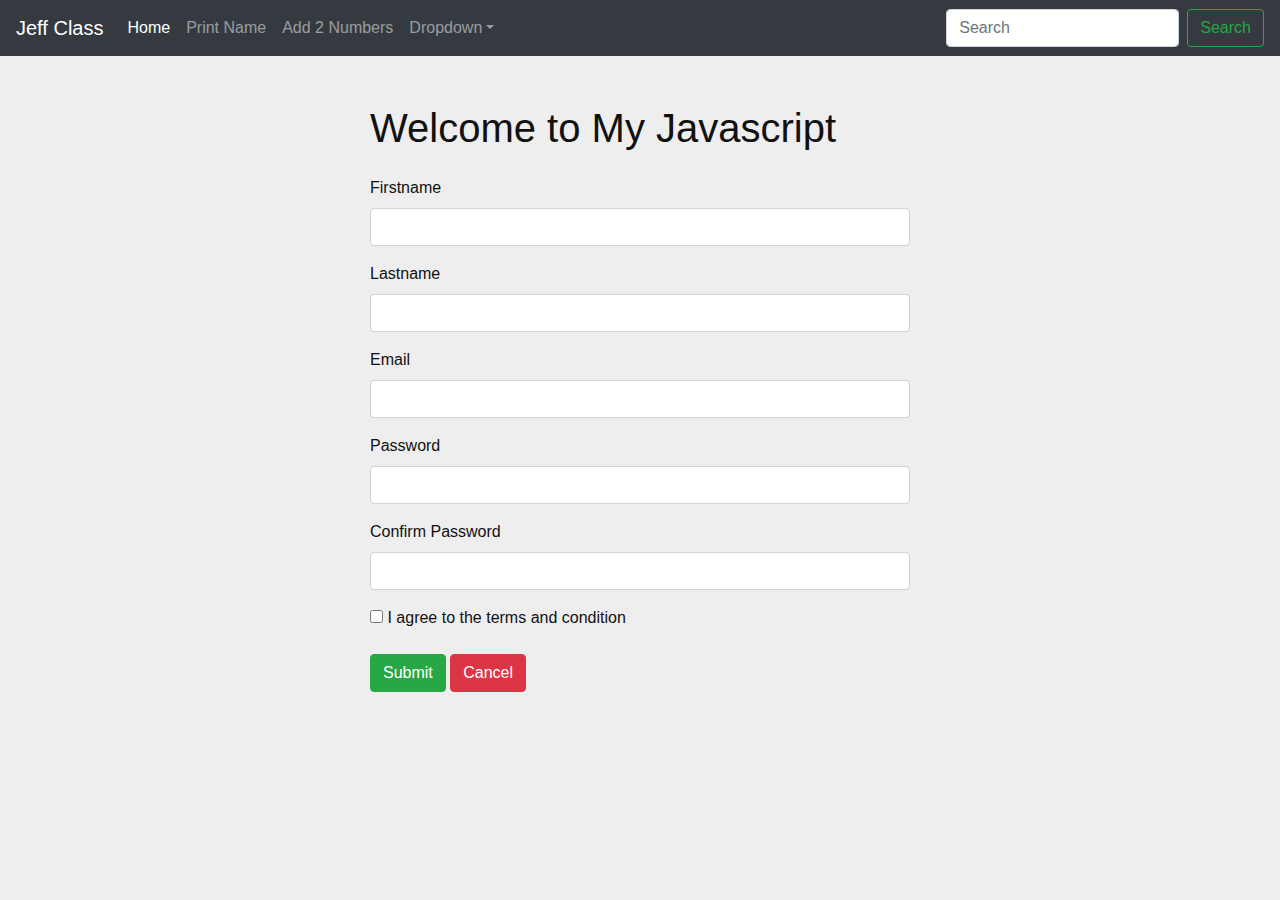
<file: index.html>
<!DOCTYPE html>
<html lang="en">
  <head>
    <meta charset="UTF-8" />
    <meta name="viewport" content="width=device-width, initial-scale=1.0" />
    <title>Javascript Class</title>
    <link
      rel="stylesheet"
      href="https://stackpath.bootstrapcdn.com/bootstrap/4.5.2/css/bootstrap.min.css"
    />
    <link rel="stylesheet" href="css/style.css" />
  </head>
  <body>
    <div>
      <nav class="navbar navbar-expand-sm navbar-dark bg-dark">
        <a class="navbar-brand" href="#">Jeff Class</a>
        <button
          class="navbar-toggler d-lg-none"
          type="button"
          data-toggle="collapse"
          data-target="#collapsibleNavId"
          aria-controls="collapsibleNavId"
          aria-expanded="false"
          aria-label="Toggle navigation"
        ></button>
        <div class="collapse navbar-collapse" id="collapsibleNavId">
          <ul class="navbar-nav mr-auto mt-2 mt-lg-0">
            <li class="nav-item active">
              <a class="nav-link" href="index.html"
                >Home <span class="sr-only">(current)</span></a
              >
            </li>
            <li class="nav-item">
              <a class="nav-link" href="printname.html">Print Name</a>
            </li>
            <li class="nav-item">
              <a class="nav-link" href="add2numbers.html">Add 2 Numbers</a>
            </li>
            <li class="nav-item dropdown">
              <a
                class="nav-link dropdown-toggle"
                href="#"
                id="dropdownId"
                data-toggle="dropdown"
                aria-haspopup="true"
                aria-expanded="false"
                >Dropdown</a
              >
              <div class="dropdown-menu" aria-labelledby="dropdownId">
                <a class="dropdown-item" href="#">Action 1</a>
                <a class="dropdown-item" href="#">Action 2</a>
              </div>
            </li>
          </ul>
          <form class="form-inline my-2 my-lg-0">
            <input
              class="form-control mr-sm-2"
              type="text"
              placeholder="Search"
            />
            <button class="btn btn-outline-success my-2 my-sm-0" type="submit">
              Search
            </button>
          </form>
        </div>
      </nav>
    </div>
    <div class="container">
      <div class="row">
        <div class="col-md-6 offset-md-3 mt-5">
          <h1 class="mb-4">Welcome to My Javascript</h1>
          <form action="">
            <div class="form-group">
              <label for="firstname">Firstname</label>
              <input type="text" class="form-control" name="firstname" />
            </div>
            <div class="form-group">
              <label for="lastname">Lastname</label>
              <input type="text" class="form-control" name="lastname" />
            </div>
            <div class="form-group">
              <label for="email">Email</label>
              <input type="email" class="form-control" name="email" />
            </div>

            <div class="form-group">
              <label for="password">Password</label>
              <input type="password" class="form-control" name="password" />
            </div>
            <div class="form-group">
              <label for="cpassword">Confirm Password</label>
              <input type="password" class="form-control" name="cpassword" />
            </div>

            <div class="form-group">
              <input type="checkbox" name="agree" />
              <label for="agree">I agree to the terms and condition</label>
            </div>

            <div class="form-group">
              <input type="submit" value="Submit" class="btn btn-success" />
              <input type="reset" value="Cancel" class="btn btn-danger" />
            </div>
          </form>
        </div>
      </div>
    </div>
  </body>
</html>
</file>
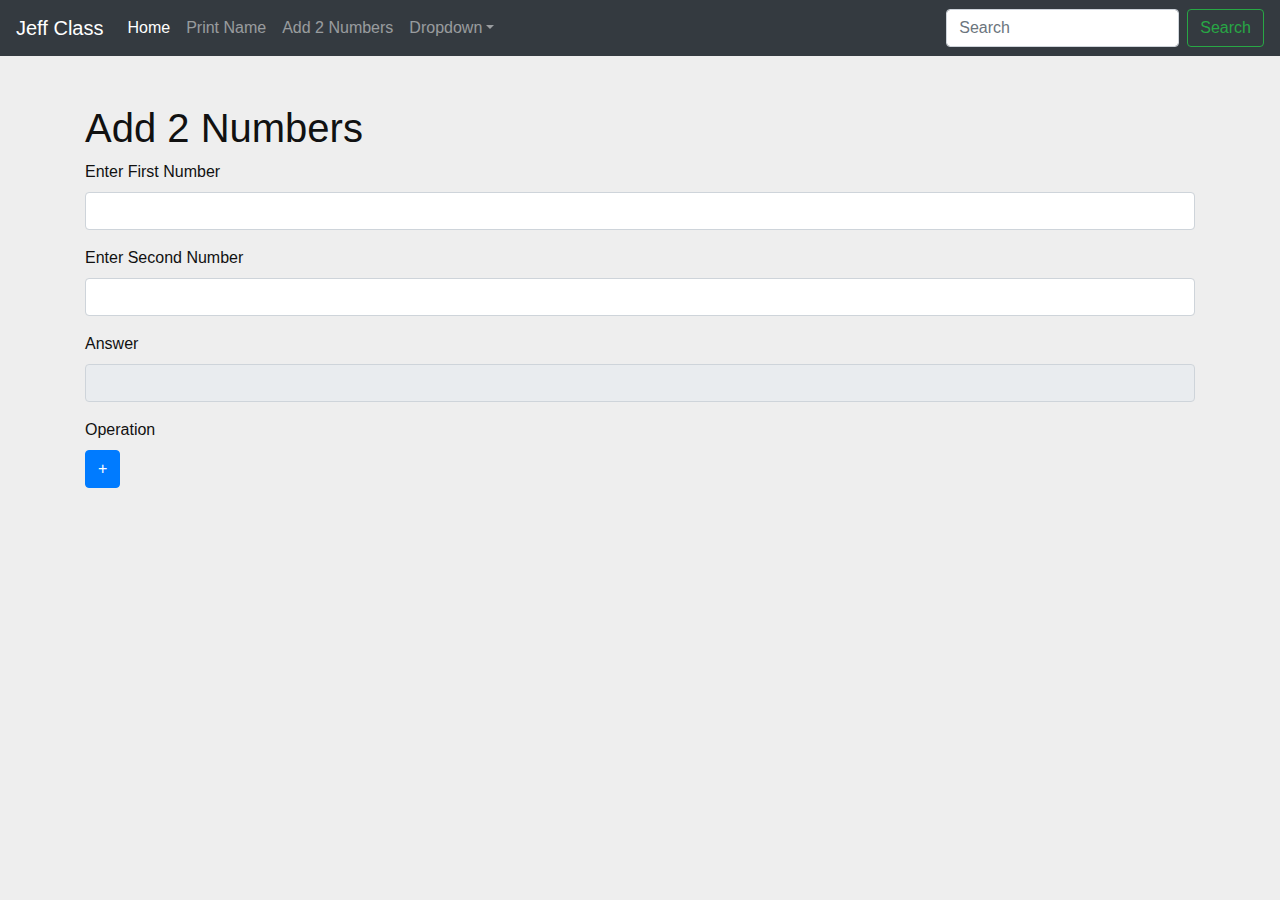
<file: add2numbers.html>
<!DOCTYPE html>
<html lang="en">
  <head>
    <meta charset="UTF-8" />
    <meta name="viewport" content="width=device-width, initial-scale=1.0" />
    <title>Javascript Class</title>
    <link
      rel="stylesheet"
      href="https://stackpath.bootstrapcdn.com/bootstrap/4.5.2/css/bootstrap.min.css"
    />
    <link rel="stylesheet" href="css/style.css" />
  </head>
  <body>
    <div>
      <nav class="navbar navbar-expand-sm navbar-dark bg-dark">
        <a class="navbar-brand" href="#">Jeff Class</a>
        <button
          class="navbar-toggler d-lg-none"
          type="button"
          data-toggle="collapse"
          data-target="#collapsibleNavId"
          aria-controls="collapsibleNavId"
          aria-expanded="false"
          aria-label="Toggle navigation"
        ></button>
        <div class="collapse navbar-collapse" id="collapsibleNavId">
          <ul class="navbar-nav mr-auto mt-2 mt-lg-0">
            <li class="nav-item active">
              <a class="nav-link" href="index.html"
                >Home <span class="sr-only">(current)</span></a
              >
            </li>
            <li class="nav-item">
              <a class="nav-link" href="printname.html">Print Name</a>
            </li>
            <li class="nav-item">
              <a class="nav-link" href="add2numbers.html">Add 2 Numbers</a>
            </li>
            <li class="nav-item dropdown">
              <a
                class="nav-link dropdown-toggle"
                href="#"
                id="dropdownId"
                data-toggle="dropdown"
                aria-haspopup="true"
                aria-expanded="false"
                >Dropdown</a
              >
              <div class="dropdown-menu" aria-labelledby="dropdownId">
                <a class="dropdown-item" href="#">Action 1</a>
                <a class="dropdown-item" href="#">Action 2</a>
              </div>
            </li>
          </ul>
          <form class="form-inline my-2 my-lg-0">
            <input
              class="form-control mr-sm-2"
              type="text"
              placeholder="Search"
            />
            <button class="btn btn-outline-success my-2 my-sm-0" type="submit">
              Search
            </button>
          </form>
        </div>
      </nav>
    </div>
    <div class="container mt-5">
      <h1>Add 2 Numbers</h1>
      <form action="">
        <div class="form-group">
          <label for="">Enter First Number</label>
          <input
            type="number"
            name="firstnumber"
            id="firstnumber"
            class="form-control"
            aria-describedby="helpId"
          />
        </div>
        <div class="form-group">
          <label for="">Enter Second Number</label>
          <input
            type="number"
            name="secondnumber"
            id="secondnumber"
            class="form-control"
            aria-describedby="helpId"
          />
        </div>
        <div class="form-group">
          <label for="">Answer</label>
          <input
            type="number"
            name="answer"
            id="answer"
            class="form-control"
            readonly
            aria-describedby="helpId"
          />
        </div>
        <div class="form-group">
          <label for="" class="d-block">Operation</label>
          <input
            name=""
            id=""
            class="btn btn-primary"
            type="button"
            value="+"
          />
        </div>
      </form>
    </div>
  </body>
</html>
</file>
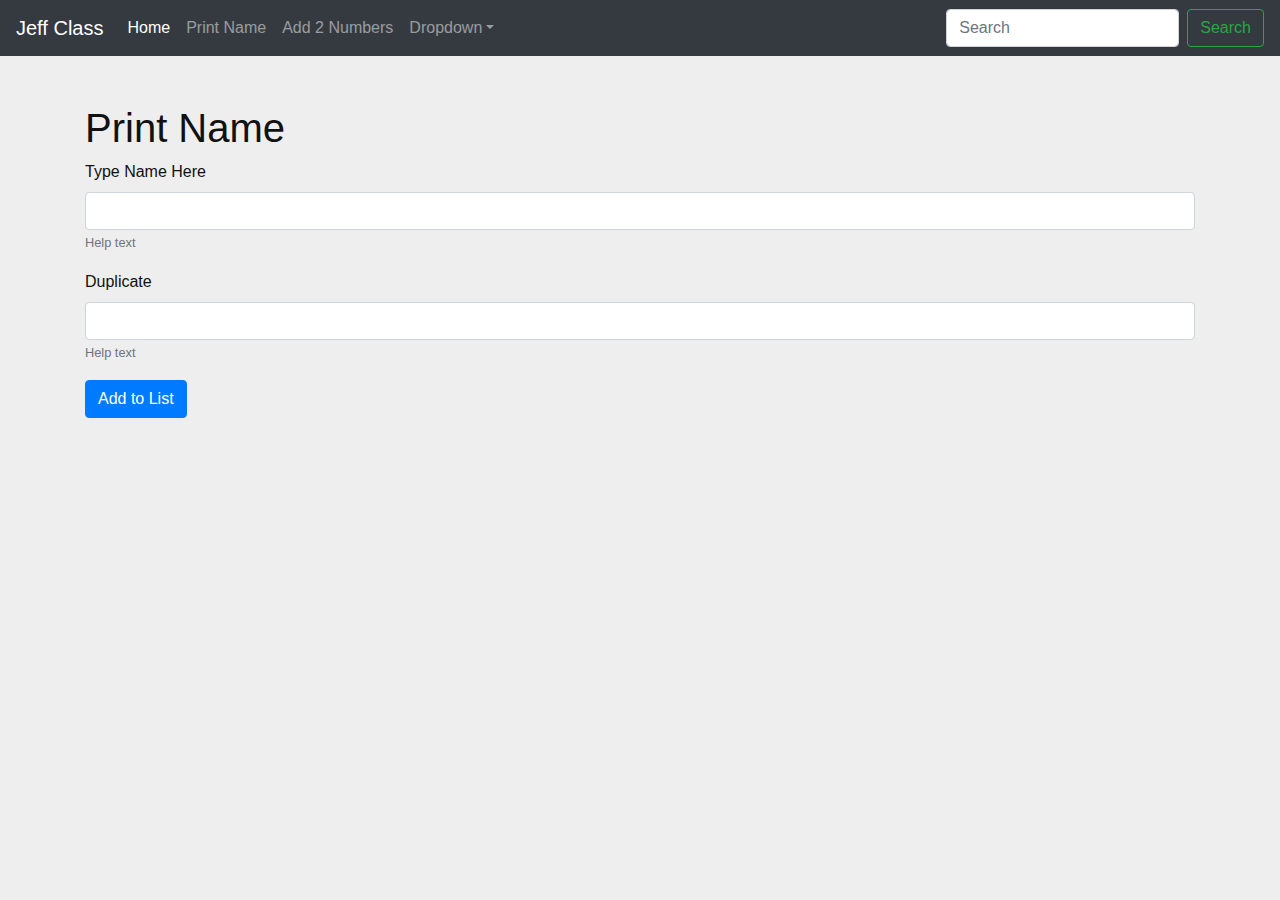
<file: printname.html>
<!DOCTYPE html>
<html lang="en">
  <head>
    <meta charset="UTF-8" />
    <meta name="viewport" content="width=device-width, initial-scale=1.0" />
    <title>Javascript Class</title>
    <link
      rel="stylesheet"
      href="https://stackpath.bootstrapcdn.com/bootstrap/4.5.2/css/bootstrap.min.css"
    />
    <link rel="stylesheet" href="css/style.css" />
  </head>
  <body>
    <div>
      <nav class="navbar navbar-expand-sm navbar-dark bg-dark">
        <a class="navbar-brand" href="#">Jeff Class</a>
        <button
          class="navbar-toggler d-lg-none"
          type="button"
          data-toggle="collapse"
          data-target="#collapsibleNavId"
          aria-controls="collapsibleNavId"
          aria-expanded="false"
          aria-label="Toggle navigation"
        ></button>
        <div class="collapse navbar-collapse" id="collapsibleNavId">
          <ul class="navbar-nav mr-auto mt-2 mt-lg-0">
            <li class="nav-item active">
              <a class="nav-link" href="index.html"
                >Home <span class="sr-only">(current)</span></a
              >
            </li>
            <li class="nav-item">
              <a class="nav-link" href="printname.html">Print Name</a>
            </li>
            <li class="nav-item">
              <a class="nav-link" href="add2numbers.html">Add 2 Numbers</a>
            </li>
            <li class="nav-item dropdown">
              <a
                class="nav-link dropdown-toggle"
                href="#"
                id="dropdownId"
                data-toggle="dropdown"
                aria-haspopup="true"
                aria-expanded="false"
                >Dropdown</a
              >
              <div class="dropdown-menu" aria-labelledby="dropdownId">
                <a class="dropdown-item" href="#">Action 1</a>
                <a class="dropdown-item" href="#">Action 2</a>
              </div>
            </li>
          </ul>
          <form class="form-inline my-2 my-lg-0">
            <input
              class="form-control mr-sm-2"
              type="text"
              placeholder="Search"
            />
            <button class="btn btn-outline-success my-2 my-sm-0" type="submit">
              Search
            </button>
          </form>
        </div>
      </nav>
    </div>
    <div class="container mt-5">
      <h1 id="heading">Print Name</h1>
      <form action="">
        <div class="form-group">
          <label for="">Type Name Here</label>
          <input
            type="text"
            name="name"
            id="name"
            onkeyup="changeValue()"
            class="form-control"
            required
            aria-describedby="helpId"
          />
          <small id="helpId" class="text-muted">Help text</small>
        </div>

        <div class="form-group">
          <label for="">Duplicate</label>
          <input
            type="text"
            name="duplicate"
            id="duplicate"
            class="form-control"
            required
            aria-describedby="helpId"
          />
          <small id="helpId" class="text-muted">Help text</small>
        </div>

        <div class="form-group">
          <input
            type="button"
            class="btn btn-primary"
            value="Add to List"
            onmouseover="addToList()"
            onmouseout="clearList()"
          />
        </div>
      </form>
      <div id="list"></div>
    </div>
  </body>
  <script type="text/javascript">
    function addToList() {
      let name = document.getElementById("name").value;
      document.getElementById("list").innerHTML = `<h1> ${name} </h1>`;
      window.open("demo.html", "", "", true);
      if (localStorage.getItem("myData")) {
        alert(localStorage.getItem("myData"));
      }
      //   localStorage.setItem("myData", name);
    }

    function changeValue() {
      let name = document.getElementById("name").value;
      if (name.length == 0) {
        document.getElementById("heading").innerHTML = "Print Name";
      } else {
        document.getElementById("heading").innerHTML = name;
      }
    }
    function clearList() {
      document.getElementById("list").innerHTML = "";
    }
  </script>
</html>
</file>
<file: css/style.css>
html,
body {
  padding: 0;
  margin: 0;
}
body {
  min-height: 100vh;
  background: rgb(238, 238, 238);
  color: rgb(17, 17, 17);
}
</file>
